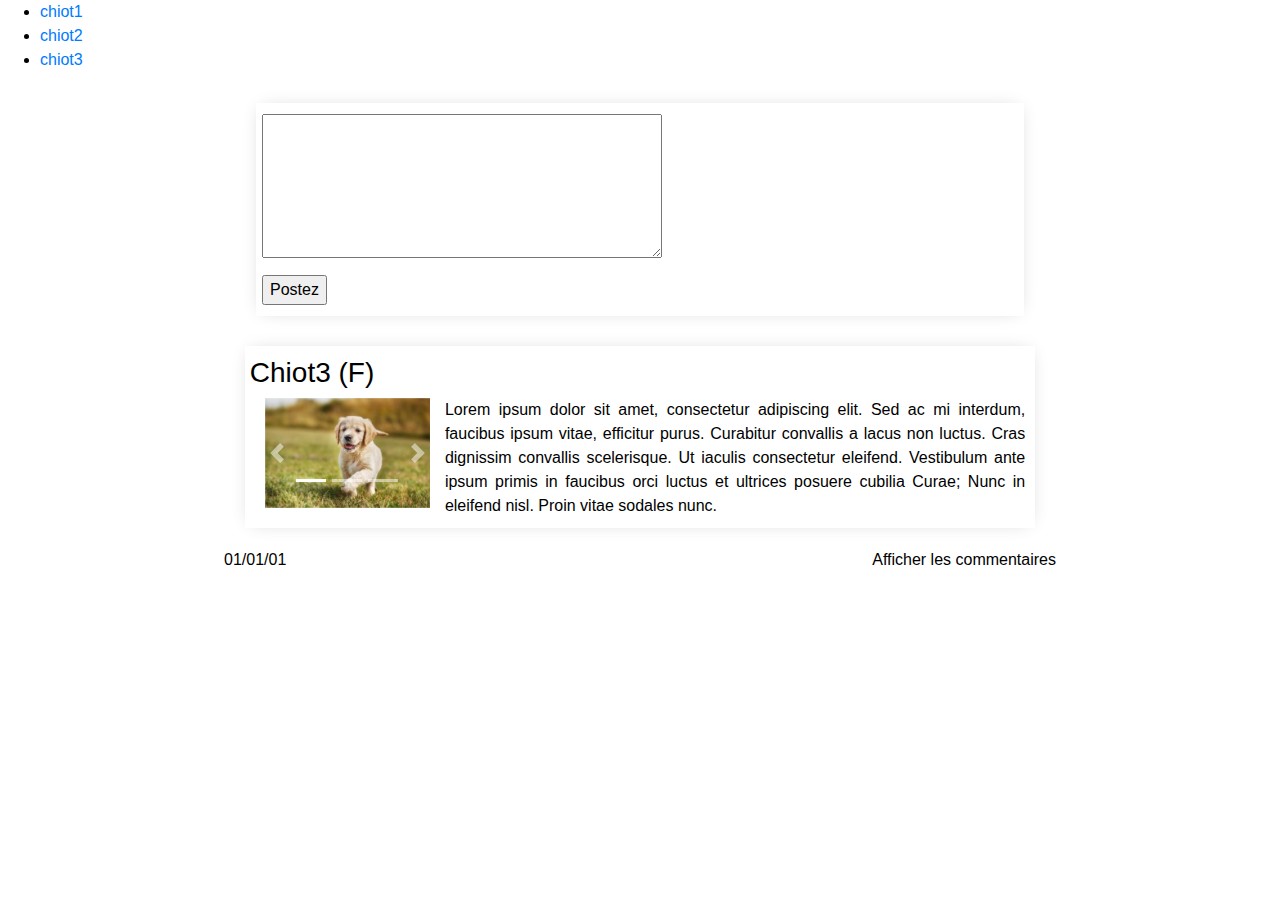
<file: html/index.html>
<!doctype html>

<html lang="en">
  <head>
    <meta charset="utf-8">
    <title>Chiots</title>
    <script src="../js/jquery-3.4.1.js"></script>
    <script src="https://cdnjs.cloudflare.com/ajax/libs/popper.js/1.14.7/umd/popper.min.js"></script>
    <script src="../js/bootstrap.min.js"></script>
	<link rel="stylesheet" type="text/css" href="../css/style_final.css">
    <link rel="stylesheet" type="text/css" href="../css/bootstrap.css">


  </head>
  
  <body>
  <div class="nav">
    <ul>
      <li><a href="index.php?nomChiot='chiot1'">chiot1</a></li>
      <li><a href="index.php?nomChiot='chiot2'">chiot2</a></li>
      <li><a href="index.php?nomChiot='chiot3'">chiot3</a></li>
    </ul>
  </div>

  <header>
    <form>
      <table>
        <tr>
          <td><textarea id="content_post"></textarea></td>
        </tr>

        <tr>
          <td><input type="file"></td>
        </tr>
        <tr>
          <td><input type="file"></td>
        </tr>
        <tr>
          <td><input type="file"></td>
        </tr>
        <tr>
          <td><input type="file"></td>
        </tr>
        <tr>
          <td><input type="submit" value="Postez"></td>
        </tr>
      </table>
    </form>
  </header>

  <div class="mainBody">

    <!-- Générer en PHP -->
    <div class="message">
      <h3>Chiot3 (F)</h3>
      <div class="msgBody">
        <div class="container w-25 float-left">
          <div id="carouselExampleIndicators" class="carousel slide" data-ride="carousel">
            <ol class="carousel-indicators">
              <li data-target="#carouselExampleIndicators" data-slide-to="0" class="active "></li>
              <li data-target="#carouselExampleIndicators" data-slide-to="1"></li>
              <li data-target="#carouselExampleIndicators" data-slide-to="2"></li>
            </ol>
            <div class="carousel-inner">
              <div class="carousel-item active">
                <img class="d-block w-100" src="../img/chiot1_1.jpg" alt="First slide">
              </div>
              <div class="carousel-item">
                <img class="d-block w-100" src="../img/chiot2_1.jpg" alt="Second slide">
              </div>
              <div class="carousel-item">
                <img class="d-block w-100" src="../img/chiot1_2.jpg" alt="Third slide">
              </div>
            </div>
            <a class="carousel-control-prev" href="#carouselExampleIndicators" role="button" data-slide="prev">
              <span class="carousel-control-prev-icon" aria-hidden="true"></span>
              <span class="sr-only">Previous</span>
            </a>
            <a class="carousel-control-next" href="#carouselExampleIndicators" role="button" data-slide="next">
              <span class="carousel-control-next-icon" aria-hidden="true"></span>
              <span class="sr-only">Next</span>
            </a>
          </div>
        </div>
        </div>



        <div class="texte">
          Lorem ipsum dolor sit amet, consectetur adipiscing elit. Sed ac mi interdum, faucibus ipsum vitae, efficitur purus. Curabitur convallis a lacus non luctus. Cras dignissim convallis scelerisque. Ut iaculis consectetur eleifend. Vestibulum ante ipsum primis in faucibus orci luctus et ultrices posuere cubilia Curae; Nunc in eleifend nisl. Proin vitae sodales nunc.
        </div>
      </div>
      <div class="msgFooter">
        <div>
          01/01/01
        </div>
        <div>
          <label for="toggleComments-1">Afficher les commentaires</label>
          <input type="checkbox" class="toggleComments" id="toggleComments-1"> <!-- ou togglecomments-x defini par le php, juste pour le label -->
          <div class="commentaires">
            <h4>Commentaires:</h4>
            <div class="commentaire">
              Chiot1: blablabla
            </div>
            <div class="commentaire">
              Chiot2: bliblibli
            </div>
            <div>
              <form action="#">
                Entrez votre commentaire : <input type="text"/>
                <input type="submit" value="Postez!">
              </form>
            </div>
          </div>

        </div>
      </div>
    </div>


  </div>
  </body>
</html>
</file>
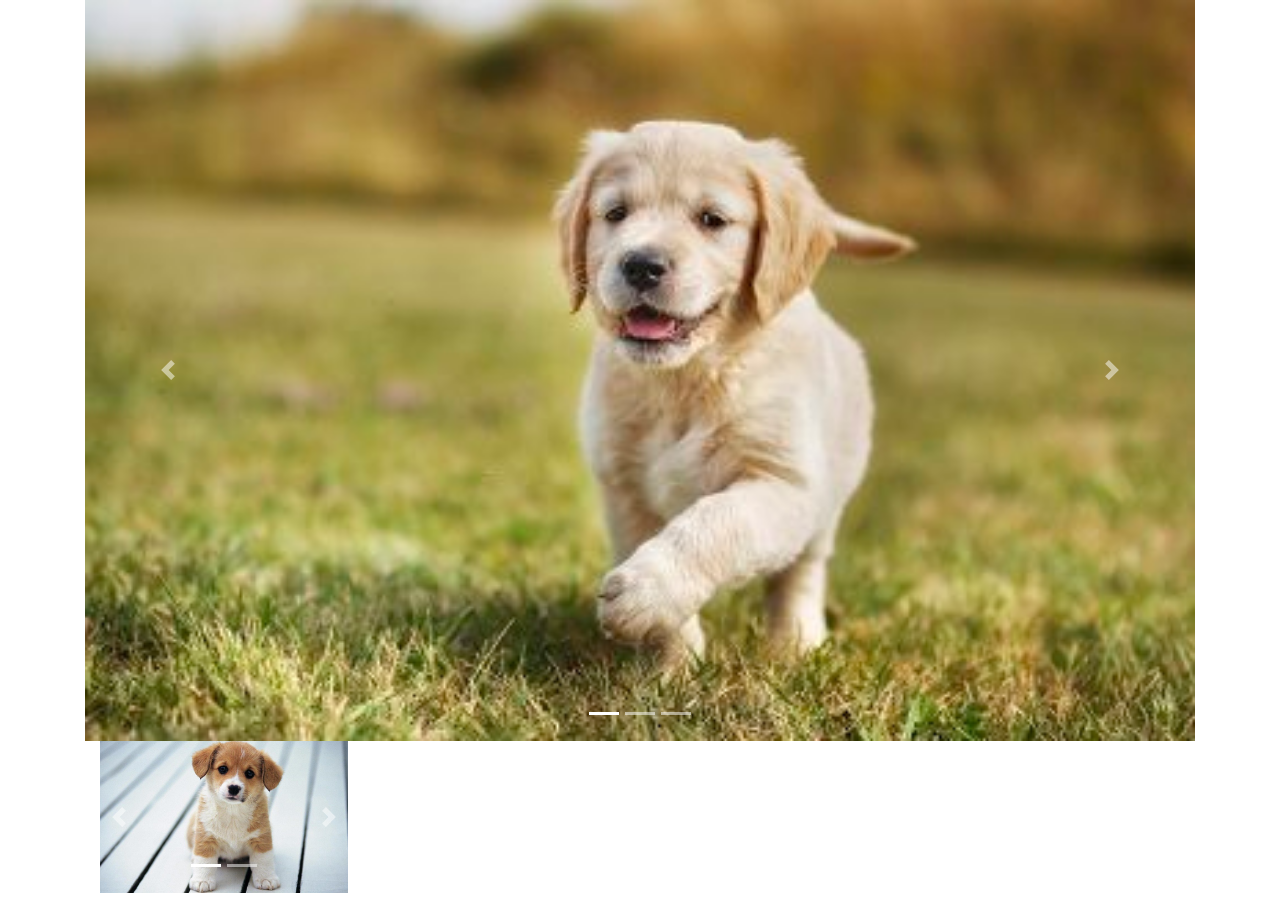
<file: html/test.html>
<!DOCTYPE html>
<html lang="en">
<head>
    <meta charset="utf-8">
    <title>Chiots</title>
    <script src="../js/jquery-3.4.1.js"></script>
    <script src="https://cdnjs.cloudflare.com/ajax/libs/popper.js/1.14.7/umd/popper.min.js"></script>
    <script src="../js/bootstrap.min.js"></script>

    <link rel="stylesheet" type="text/css" href="test.css">
    <link rel="stylesheet" type="text/css" href="../css/bootstrap.css">


</head>
<body>
<div class="container">
    <div id="carouselExampleIndicators" class="carousel slide" data-ride="carousel">
        <ol class="carousel-indicators">
            <li data-target="#carouselExampleIndicators" data-slide-to="0" class="active"></li>
            <li data-target="#carouselExampleIndicators" data-slide-to="1"></li>
            <li data-target="#carouselExampleIndicators" data-slide-to="2"></li>
        </ol>
        <div class="carousel-inner">
            <div class="carousel-item active">
                <img class="d-block w-100" src="../img/chiot1_1.jpg" alt="First slide">
            </div>
            <div class="carousel-item">
                <img class="d-block w-100" src="../img/chiot2_1.jpg" alt="Second slide">
            </div>
            <div class="carousel-item">
                <img class="d-block w-100" src="../img/chiot1_2.jpg" alt="Third slide">
            </div>
        </div>
        <a class="carousel-control-prev" href="#carouselExampleIndicators" role="button" data-slide="prev">
            <span class="carousel-control-prev-icon" aria-hidden="true"></span>
            <span class="sr-only">Previous</span>
        </a>
        <a class="carousel-control-next" href="#carouselExampleIndicators" role="button" data-slide="next">
            <span class="carousel-control-next-icon" aria-hidden="true"></span>
            <span class="sr-only">Next</span>
        </a>
    </div>


    <div class="container w-25 float-left">
        <div id="carouselImage4" class="carousel slide" data-ride="carousel">
            <ol class="carousel-indicators">
                <li data-target="#carouselImage4" data-slide-to="0" class="active"></li>
                <li data-target="#carouselImage4" data-slide-to="1"></li>
            </ol>
            <div class="carousel-inner">
                <div class="carousel-item active"><img class="d-block w-100" src="../img/chiot4_1.jpg"></div>
                <div class="carousel-item active"><img class="d-block w-100" src="../img/chiot4_1.jpg"></div>
                <a class="carousel-control-prev" href="#carouselImage4" role="button" data-slide="prev"><span
                        class="carousel-control-prev-icon" aria-hidden="true"></span><span
                        class="sr-only">Precedent</span></a><a class="carousel-control-next" href="#carouselImage4"
                                                               role="button" data-slide="next"><span
                    class="carousel-control-next-icon" aria-hidden="true"></span><span
                    class="sr-only">Suivant</span></a></div>
        </div>
    </div>
</div>

</body>
</html>
</file>
<file: css/style_final.css>
* {
	color: black;
}

body{
  background-color: #fafafa;
}
.mainBody{
  width: 65%;
  height: 200px;
  margin: auto;
  margin-top: 30px;
  background-image: none;
  background-repeat: no-repeat;
}

.message{
  display: block;
  width: 95%;
  margin: auto;
  margin-top: 15px;

  padding-top : 10px;
  padding-bottom : 10px;
  padding-left : 5px;
  padding-right : 5px;
  overflow: hidden;
  -webkit-box-shadow: 0px 0px 18px -6px rgba(0,0,0,0.2);
  -moz-box-shadow: 0px 0px 18px -6px rgba(0,0,0,0.2);
  -o-box-shadow: 0px 0px 18px -6px rgba(0,0,0,0.2);
  -ms-box-shadow: 0px 0px 18px -6px rgba(0,0,0,0.2);
  box-shadow: 0px 0px 18px -6px rgba(0,0,0,0.2);
  background-color: #ffffff;
}


.error{
  color: red;
}

.navBig{
  position: fixed;
  left: 0%;
  background-color: #ffffff;
  -webkit-box-shadow: 0px 0px 18px -6px rgba(0,0,0,0.2);
  -moz-box-shadow: 0px 0px 18px -6px rgba(0,0,0,0.2);
  -o-box-shadow: 0px 0px 18px -6px rgba(0,0,0,0.2);
  -ms-box-shadow: 0px 0px 18px -6px rgba(0,0,0,0.2);
  box-shadow: 0px 0px 18px -6px rgba(0,0,0,0.2);

}

.navSmall{
  display: none;
  background-color: #ffffff;
  width: 95%;
  margin: auto;
  -webkit-box-shadow: 0px 0px 18px -6px rgba(0,0,0,0.2);
  -moz-box-shadow: 0px 0px 18px -6px rgba(0,0,0,0.2);
  -o-box-shadow: 0px 0px 18px -6px rgba(0,0,0,0.2);
  -ms-box-shadow: 0px 0px 18px -6px rgba(0,0,0,0.2);
  box-shadow: 0px 0px 18px -6px rgba(0,0,0,0.2);
}


h3{
  margin-top: 0px;
  margin-bottom: 8px;
}


header{
  width: 60%;
  background-color: #ffffff;
  -webkit-box-shadow: 0px 0px 18px -6px rgba(0,0,0,0.2);
  -moz-box-shadow: 0px 0px 18px -6px rgba(0,0,0,0.2);
  -o-box-shadow: 0px 0px 18px -6px rgba(0,0,0,0.2);
  -ms-box-shadow: 0px 0px 18px -6px rgba(0,0,0,0.2);
  box-shadow: 0px 0px 18px -6px rgba(0,0,0,0.2);
  padding-top : 10px;
  padding-bottom : 10px;
  padding-left : 5px;
  padding-right : 5px;
  overflow: hidden;
  margin: auto;
  margin-top: 15px;
}


textarea{
  width: 25em;
  height: 9em;
}

input[type="file"]{
	display: none;
}


img {
  float: left;
  max-height: 200px;
  margin-right: 20px;
  width: auto;
}

.modal-content{
	display: inline-block;
	max-width: none;
	max-height: none;
	background-color: transparent;
	border: 0px;
	margin: auto;
	width: auto;
	height: auto;
}

.bigImage{
	max-height: none;
	margin: auto;
}


.texte {
  text-align: justify;
  margin-right: 5px; 
  margin-left: 5px; 
}

.msgFooter{
  clear: left;
  padding-top: 20px;
}

.msgFooter div:first-child{
  float: left;
}

.msgFooter label{
  float: right;
}
.N {
  color: black;
}

.F {
  color: pink;
}

.H {
  color: blue;
}

.toggleComments{
  position: absolute;
  left: -1000px;
}

.commentaires {
  display: none;
  border-top: 2px solid black;
  margin-top: 100px;
  margin-bottom: 5px;
  clear: left;
  clear: right;
  float: none;
}

.toggleComments:checked ~ .commentaires {
  display: block;
  
}

h4{
  margin-top: 0px;
  margin-bottom: 5px;
}
.navBig{
  float: left;
  margin-top: 15px;
  margin-left: 10px;
}

.navBig ul{
  margin: 0px;
  padding: 10px;
  list-style: none;
}

.navBig ul li{
  font-size: 20px;
}


@media (max-width:800px) {
  .mainBody{
    width: 100%;
  }

  .navSmall{
    display: block;
  }

  .message{
    width: 95%;
  }
  
  header {
	  width: 95% !important;
  }

  .navBig{
    display: none;
  }

  .img{
    display: block;
    float: none;
    margin: auto;
  }

  .texte{
    display: block;
    float: none;
    width: 100%;
    padding: 5px;
  }

  .msgFooter{
    display: block;
  }

  .msgFooter div:first-child{
    float: none;
  }

  .msgFooter label{
    float: none;
  }

  .commentaires {
    margin: auto;
  }
}
</file>
<file: html/test.css>
.product-slider { padding: 45px; }

.product-slider #carousel { border: 4px solid #1089c0; margin: 0; }

.product-slider #thumbcarousel { margin: 12px 0 0; padding: 0 45px; }

.product-slider #thumbcarousel .item { text-align: center; }

.product-slider #thumbcarousel .item .thumb { border: 4px solid #cecece; width: 20%; margin: 0 2%; display: inline-block; vertical-align: middle; cursor: pointer; max-width: 98px; }

.product-slider #thumbcarousel .item .thumb:hover { border-color: #1089c0; }

.product-slider .item img { width: 100%; height: auto; }

.carousel-control { color: #0284b8; text-align: center; text-shadow: none; font-size: 30px; width: 30px; height: 30px; line-height: 20px; top: 23%; }

.carousel-control:hover, .carousel-control:focus, .carousel-control:active { color: #333; }

.carousel-caption, .carousel-control .fa { font: normal normal normal 30px/26px FontAwesome; }
.carousel-control { background-color: rgba(0, 0, 0, 0); bottom: auto; font-size: 20px; left: 0; position: absolute; top: 30%; width: auto; }

.carousel-control.right, .carousel-control.left { background-color: rgba(0, 0, 0, 0); background-image: none; }
</file>
